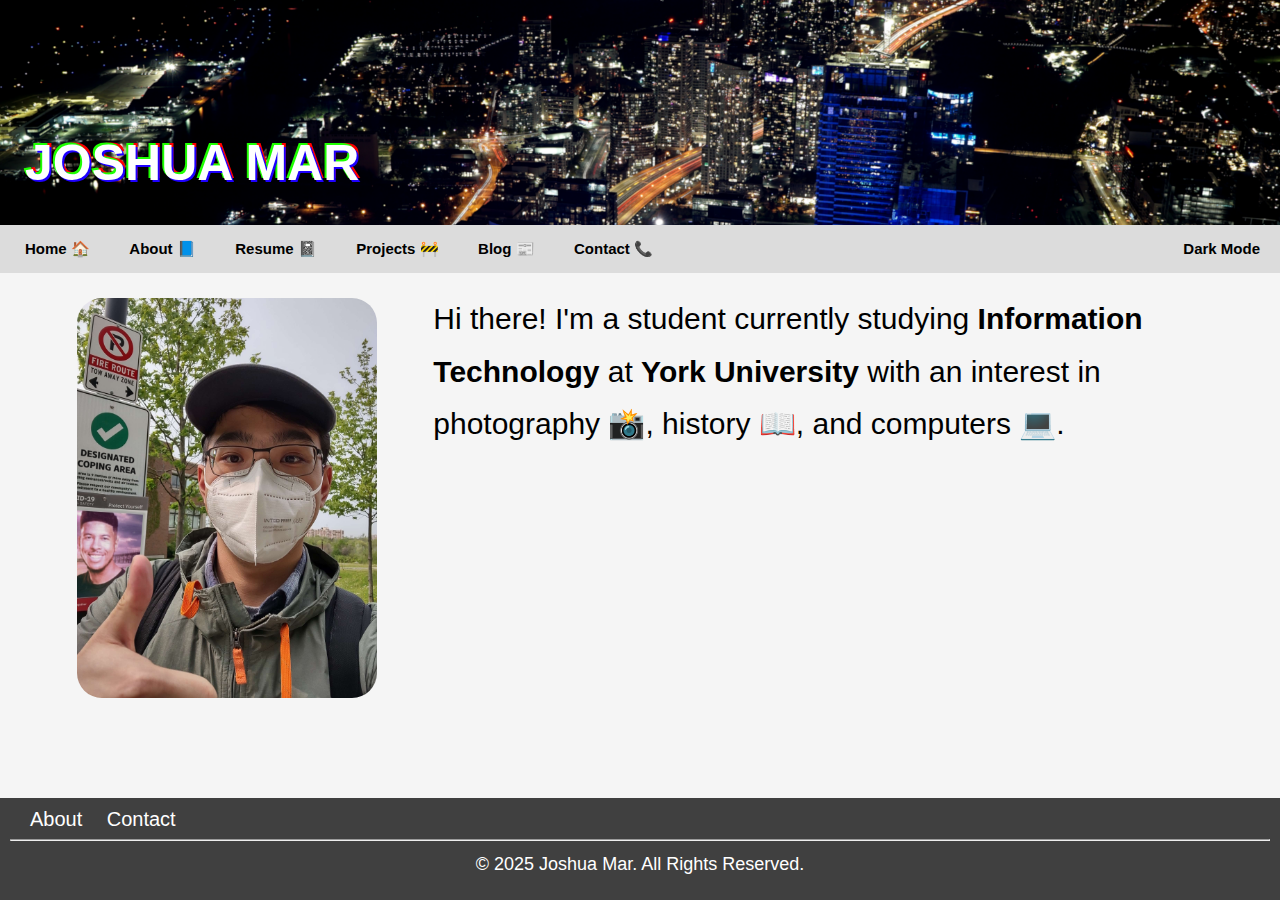
<file: index.html>
<!DOCTYPE html>
<html lang="en">

<head>
  <link rel="stylesheet" href="./styles.css">
  <title>Home</title>
  <meta charset="utf-8">
  <meta name="viewport" content="width=device-width, initial-scale=1">
  <style>
    header {
      background-image: url("./header.png");
      background-size: cover;
      background-repeat: no-repeat;
      background-position: center;
    }

    h1 {
      color: rgb(255, 255, 255);
      text-transform: uppercase;
      font-family: sans-serif;
      text-align: left;
      font-size: 50px;
      padding-left: 25px;
      padding-top: 100px;
      text-shadow: 2px 2px 0 #1e00ff, -2px -2px 0 #1eff00, 2px -2px 0 red;
    }
  </style>
  <script>
    function darkmode() {
      var elementA = document.body;        
      elementA.classList.toggle("dark-mode");

      var elementB = document.getElementById("darkModeToggle");
      if (elementB.textContent === "Dark Mode"){
        elementB.textContent = "Light Mode";
      }
      else {
        elementB.textContent = "Dark Mode";
      }
    }
    </script>
</head>

<body>
  <header>
  </header>
  <article>
    <div class="column"><img src="./index.jpg" alt="butterly"
        style="width: 300px; height: auto; margin-left: auto; margin-right: auto; display: block; border-radius: 25px;">
    </div>
    <div>
      <p style="margin: 0px; font-size: 30px;">Hi there! I'm a student currently studying <strong>Information
          Technology</strong> at <strong>York University</strong> with an interest in photography &#128248, history
        &#128214, and computers &#128187.</p>
    </div>
  </article>
  <footer>
  </footer>
  <script src="./headerfooter.js">
  </script>
</body>

</html>
</file>
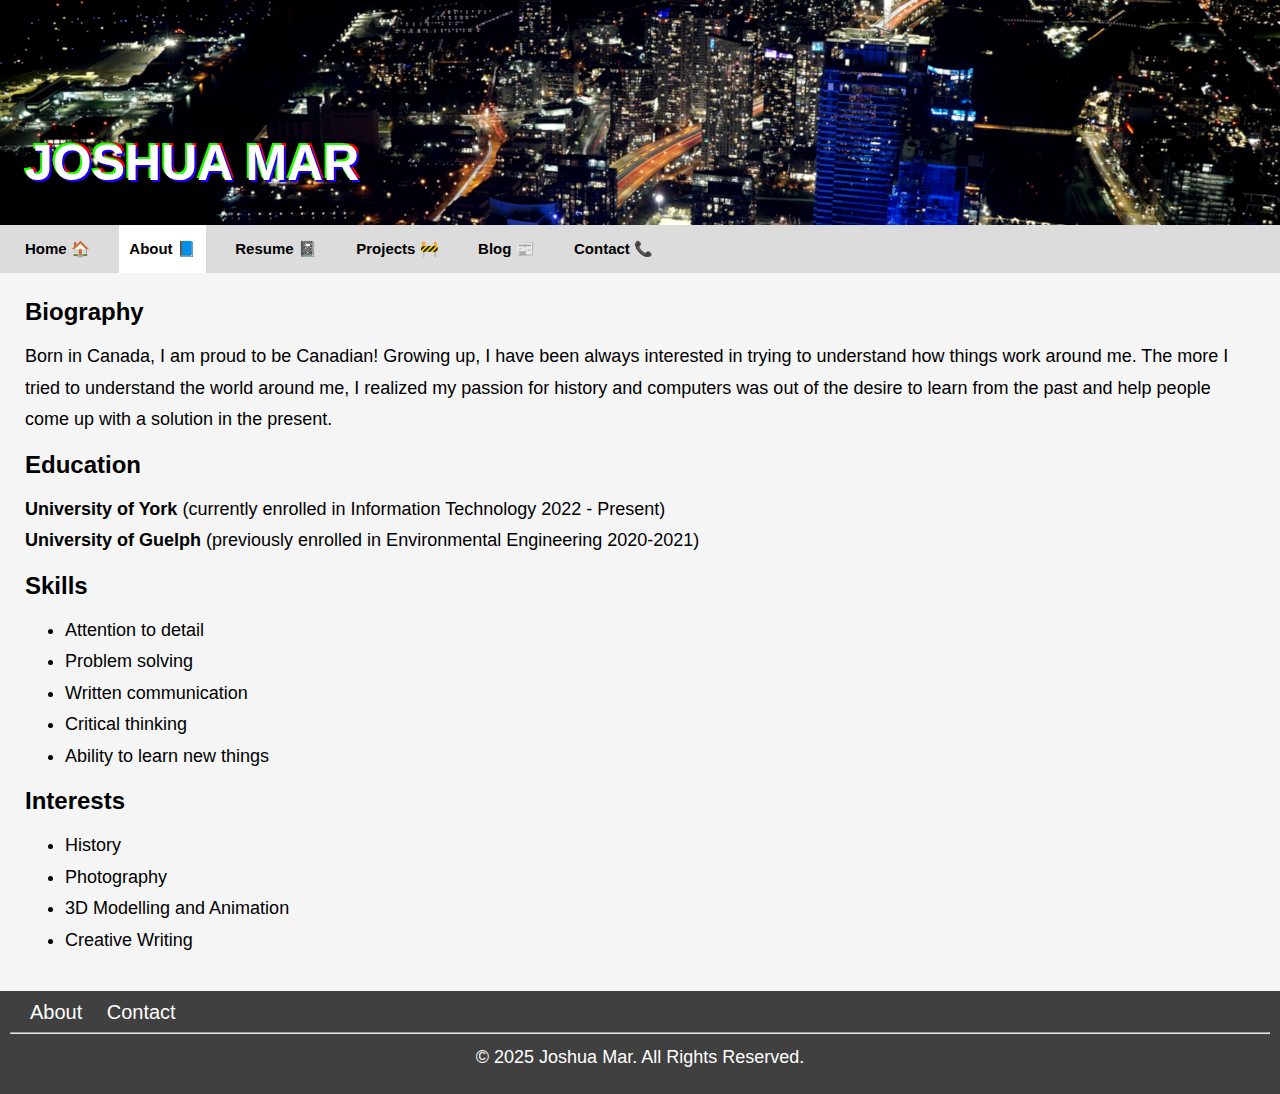
<file: about.html>
<!DOCTYPE html>
<html lang="en">

<head>
    <link rel="stylesheet" href="./styles.css">
    <title>About</title>
    <meta charset="utf-8">
    <meta name="viewport" content="width=device-width, initial-scale=1">
    <style>
        header {
            background-image: url("./header.png");
            background-size: cover;
            background-repeat: no-repeat;
            background-position: center;
        }

        h1 {
            color: rgb(255, 255, 255);
            text-transform: uppercase;
            font-family: sans-serif;
            text-align: left;
            font-size: 50px;
            padding-left: 25px;
            padding-top: 100px;
            text-shadow: 2px 2px 0 #1e00ff, -2px -2px 0 #1eff00, 2px -2px 0 red;
        }
    </style>
</head>

<body>
    <header>
        <h1>Joshua Mar</h1>
    </header>
    <div class="row">
        <div class="column2" style="text-align: left; background-color: gainsboro;">
            <a href="./index.html"><button class="button">Home &#127968</button></a>
            <a href="./about.html"><button class="button"
                    style="background-color: #ffffff; border-radius: 0px; padding-top: 15px; padding-bottom: 15px; margin-top: 0px;margin-bottom: 0px;">About
                    &#128216</button></a>
            <a href="./resume.html"><button class="button">Resume &#128211</button></a>
            <a href="./projects.html"><button class="button">Projects &#128679</button></a>
            <a href="./blog.html"><button class="button">Blog &#128240</button></a>
            <a href="./contact.html"><button class="button">Contact &#128222</button></a>
        </div>
    </div>
    <article>
        <div>
            <h2>Biography</h2>
            <p>Born in Canada, I am proud to be Canadian! Growing up, I have been always interested in trying to
                understand how things work around me. The more I tried to understand the world around me, I realized my
                passion for history and computers was out of the desire to learn from the past and help people come up
                with a solution in the present.</p>
            <h2>Education</h2>
            <p><strong>University of York</strong> (currently enrolled in Information Technology 2022 - Present)<br>
                <strong>University of Guelph</strong> (previously enrolled in Environmental Engineering 2020-2021)
            </p>
        </div>
        <div>
            <h2>Skills</h2>
            <ul>
                <li>Attention to detail</li>
                <li>Problem solving</li>
                <li>Written communication</li>
                <li>Critical thinking</li>
                <li>Ability to learn new things</li>
            </ul>
        </div>
        <div>
            <h2>Interests</h2>
            <ul>
                <li>History</li>
                <li>Photography</li>
                <li>3D Modelling and Animation</li>
                <li>Creative Writing</li>
            </ul>
        </div>
    </article>
    <footer style="background-color: rgb(64, 64, 64);align-items: flex-end; margin-top: auto;">
        <div style="text-align: left; margin: 10px;">
            <a href="./about.html"
                style="color: white; padding-left: 20px; font-size: 20px; text-decoration: none; font-weight: 500;">About</a>
            <a href="./contact.html"
                style="color: white; padding-left: 20px; font-size: 20px; text-decoration: none; font-weight: 500;">Contact</a>
            <hr style="width:auto;">
            <p style="text-align: center; margin: 5px;color: white;">&#169 2025 Joshua Mar. All Rights Reserved.</p>
        </div>
    </footer>
</body>

</html>
</file>
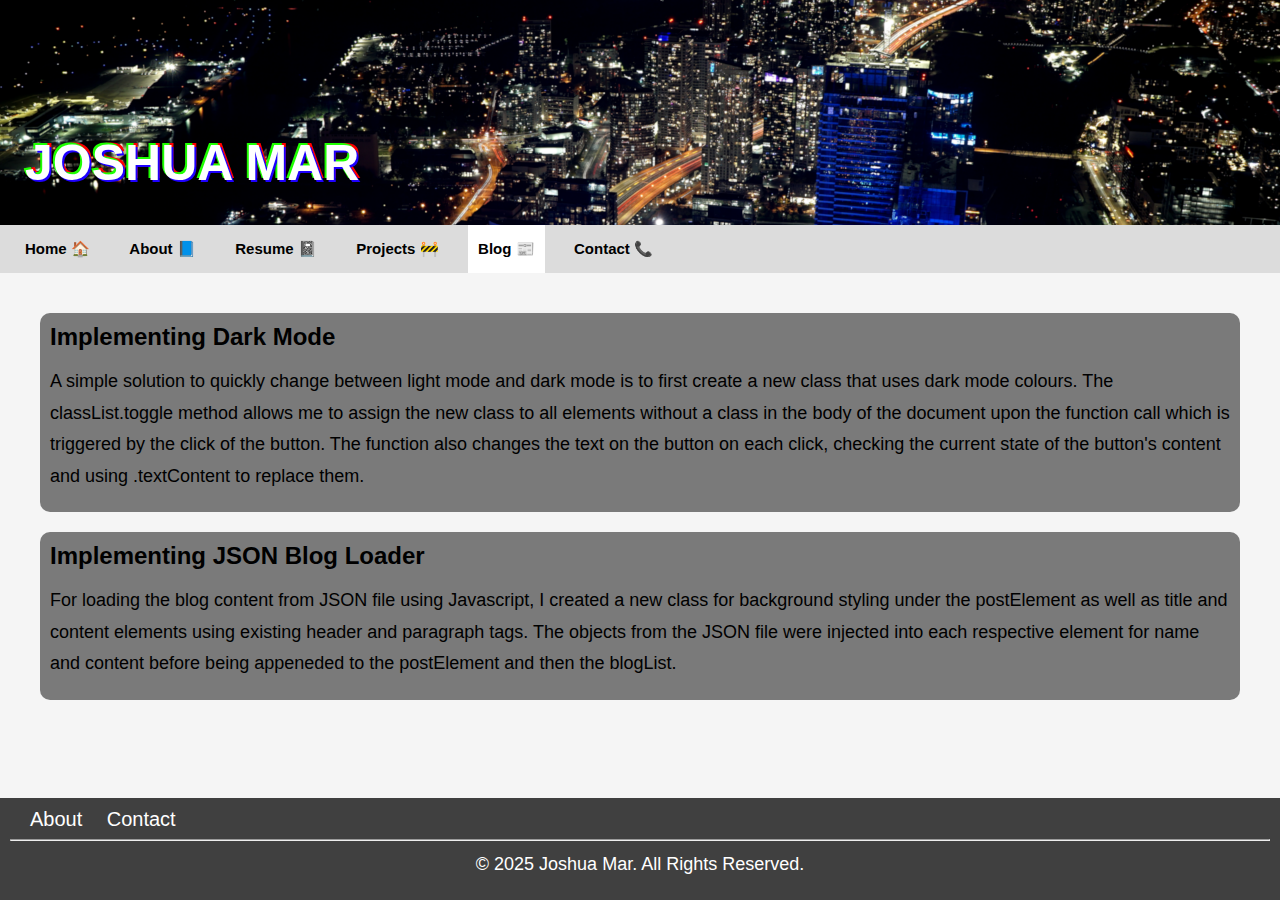
<file: blog.html>
<!DOCTYPE html>
<html lang="en">

<head>
  <link rel="stylesheet" href="./styles.css">
  <title>Blog</title>
  <meta charset="utf-8">
  <meta name="viewport" content="width=device-width, initial-scale=1">
  <style>
    header {
      background-image: url("./header.png");
      background-size: cover;
      background-repeat: no-repeat;
      background-position: center;
    }

    h1 {
      color: rgb(255, 255, 255);
      text-transform: uppercase;
      font-family: sans-serif;
      text-align: left;
      font-size: 50px;
      padding-left: 25px;
      padding-top: 100px;
      text-shadow: 2px 2px 0 #1e00ff, -2px -2px 0 #1eff00, 2px -2px 0 red;
    }
  </style>
  <script>
    function darkmode() {
      var elementA = document.body;        
      elementA.classList.toggle("dark-mode");

      var elementB = document.getElementById("darkModeToggle");
      if (elementB.textContent === "Dark Mode"){
        elementB.textContent = "Light Mode";
      }
      else {
        elementB.textContent = "Dark Mode";
      }
    }
    </script>
</head>

<body>
  <header>
    <h1>Joshua Mar</h1>
    <div class="row">
      <div class="column2">
        <a href="./index.html"><button class="button">Home &#127968</button></a>
        <a href="./about.html"><button class="button">About &#128216</button></a>
        <a href="./resume.html"><button class="button">Resume &#128211</button></a>
        <a href="./projects.html"><button class="button">Projects &#128679</button></a>
        <a href="./blog.html"><button class="button"
            style="background-color: #ffffff; border-radius: 0px; padding-top: 15px; padding-bottom: 15px; margin-top: 0px;margin-bottom: 0px;">Blog
            &#128240</button></a>
        <a href="./contact.html"><button class="button">Contact &#128222</button></a>
      </div>
    </div>
  </header>  
  <article>
    <div id="blog-list">

    </div>
  </article>
  <footer style="background-color: rgb(64, 64, 64);align-items: flex-end; margin-top: auto;">
    <div style="text-align: left; margin: 10px;">
      <a href="./about.html"
        style="color: white; padding-left: 20px; font-size: 20px; text-decoration: none; font-weight: 500;">About</a>
      <a href="./contact.html"
        style="color: white; padding-left: 20px; font-size: 20px; text-decoration: none; font-weight: 500;">Contact</a>
      <hr style="width:auto;">
      <p style="text-align: center; margin: 5px;color: white;">&#169 2025 Joshua Mar. All Rights Reserved.</p>
    </div>
  </footer>
  <script src="./scripts.js">
  </script>
</body> 
</html>
</file>
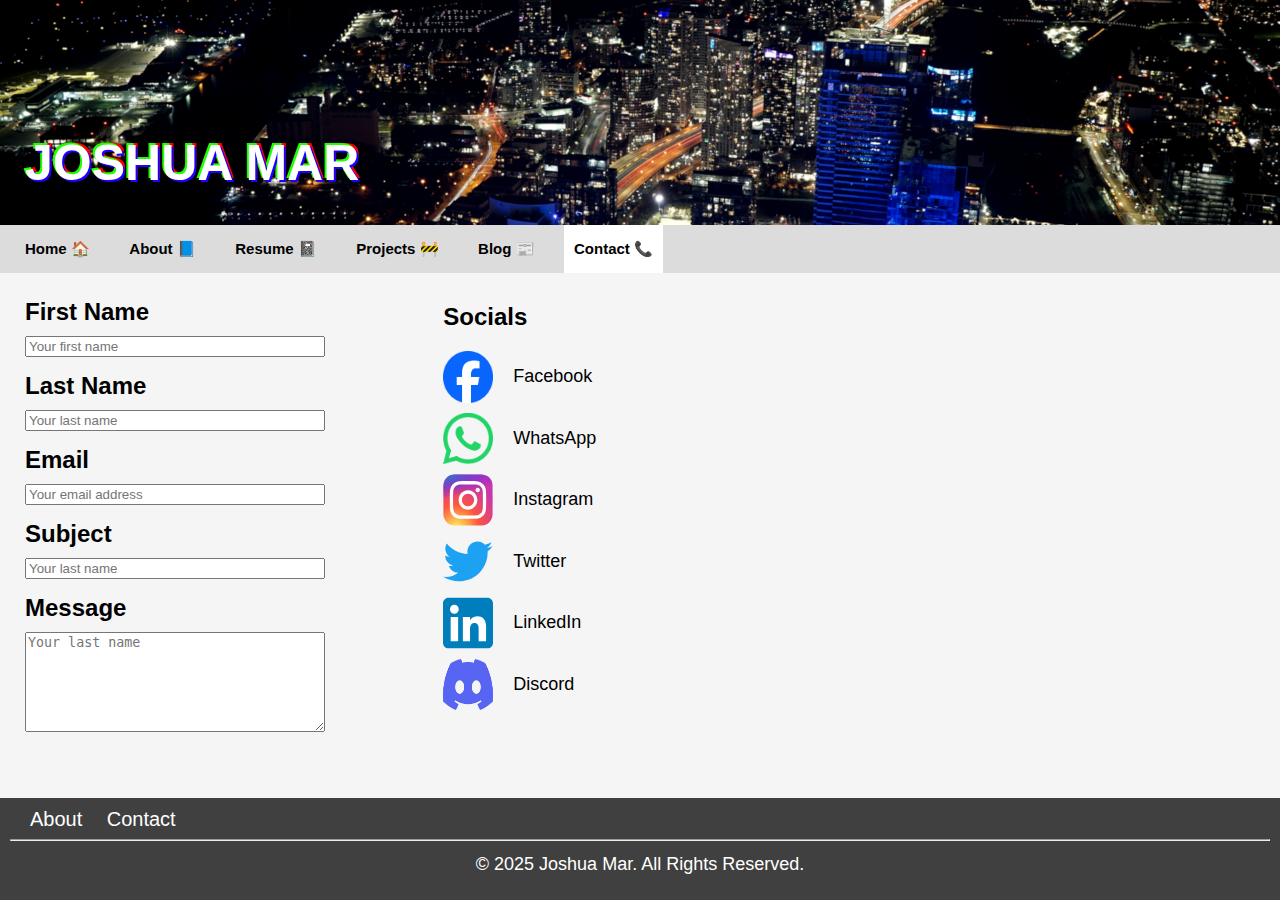
<file: contact.html>
<!DOCTYPE html>
<html lang="en">

<head>
  <link rel="stylesheet" href="./styles.css">
  <link rel="stylesheet" href="https://cdnjs.cloudflare.com/ajax/libs/font-awesome/4.7.0/css/font-awesome.min.css">
  <title>Contact</title>
  <meta charset="utf-8">
  <meta name="viewport" content="width=device-width, initial-scale=1">
  <style>
    header {
      background-image: url("./header.png");
      background-size: cover;
      background-repeat: no-repeat;
      background-position: center;
    }

    h1 {
      color: rgb(255, 255, 255);
      text-transform: uppercase;
      font-family: sans-serif;
      text-align: left;
      font-size: 50px;
      padding-left: 25px;
      padding-top: 100px;
      text-shadow: 2px 2px 0 #1e00ff, -2px -2px 0 #1eff00, 2px -2px 0 red;
    }
  </style>
</head>

<body>
  <header>
    <h1>Joshua Mar</h1>
  </header>
  <div class="row">
    <div class="column2" style="text-align: left; background-color: gainsboro;">
      <a href="./index.html"><button class="button">Home &#127968</button></a>
      <a href="./about.html"><button class="button">About &#128216</button></a>
      <a href="./resume.html"><button class="button">Resume &#128211</button></a>
      <a href="./projects.html"><button class="button">Projects &#128679</button></a>
      <a href="./blog.html"><button class="button">Blog &#128240</button></a>
      <a href="./contact.html"><button class="button"
          style="background-color: #ffffff; border-radius: 0px; padding-top: 15px; padding-bottom: 15px; margin-top: 0px;margin-bottom: 0px;">Contact
          &#128222</button></a>
    </div>
  </div>
  <article>
    <div class="column">
      <h2 style="margin: 0;">First Name</h2>
      <input type="text" id="fname" name="firstname" placeholder="Your first name"
        style="width: 25%; min-width: 300px; margin-bottom: 15px;">
      <h2 style="margin: 0;">Last Name</h2>
      <input type="text" id="lname" name="lastname" placeholder="Your last name"
        style="width: 25%; min-width: 300px; margin-bottom: 15px;">
      <h2 style="margin: 0;">Email</h2>
      <input type="text" id="email" name="emailaddr" placeholder="Your email address"
        style="width: 25%; min-width: 300px; margin-bottom: 15px;">
      <h2 style="margin: 0;">Subject</h2>
      <input type="text" id="subject" name="sub" placeholder="Your last name"
        style="width: 25%; min-width: 300px; margin-bottom: 15px;">
      <h2 style="margin: 0;">Message</h2>
      <textarea id="message" name="msg" placeholder="Your last name"
        style="width: 25%; min-width: 300px; height: 100px; margin-bottom: 15px;"></textarea>
    </div>
    <div class="column">
      <h2>Socials</h2>
      <div class="row"><img src="./Facebook_Logo_Primary.png" style="width: 50px; margin: 5px;">
        <p style="padding: 10px; margin: 5px;">Facebook</p>
      </div>
      <div class="row"><img src="./WhatsApp_Logo_green.svg.png" style="width: 50px; margin: 5px;">
        <p style="padding: 10px; margin: 5px;">WhatsApp</p>
      </div>
      <div class="row"><img src="./Instagram_logo_2016.svg" style="width: 50px; margin: 5px;">
        <p style="padding: 10px; margin: 5px;">Instagram</p>
      </div>
      <div class="row"><img src="./twitter-logo-2429.svg" style="width: 50px; margin: 5px;">
        <p style="padding: 10px; margin: 5px;">Twitter</p>
      </div>
      <div class="row"><img src="./LinkedIn_icon.svg" style="width: 50px; margin: 5px;">
        <p style="padding: 10px; margin: 5px;">LinkedIn</p>
      </div>
      <div class="row"><img src="./Discord-Symbol-Blurple.png" style="width: 50px; margin: 5px;">
        <p style="padding: 10px; margin: 5px;">Discord</p>
      </div>
    </div>
  </article>
  <footer style="background-color: rgb(64, 64, 64);align-items: flex-end; margin-top: auto;">
    <div style="text-align: left; margin: 10px;">
      <a href="./about.html"
        style="color: white; padding-left: 20px; font-size: 20px; text-decoration: none; font-weight: 500;">About</a>
      <a href="./contact.html"
        style="color: white; padding-left: 20px; font-size: 20px; text-decoration: none; font-weight: 500;">Contact</a>
      <hr style="width:auto;">
      <p style="text-align: center; margin: 5px;color: white;">&#169 2025 Joshua Mar. All Rights Reserved.</p>
    </div>
  </footer>
</body>

</html>
</file>
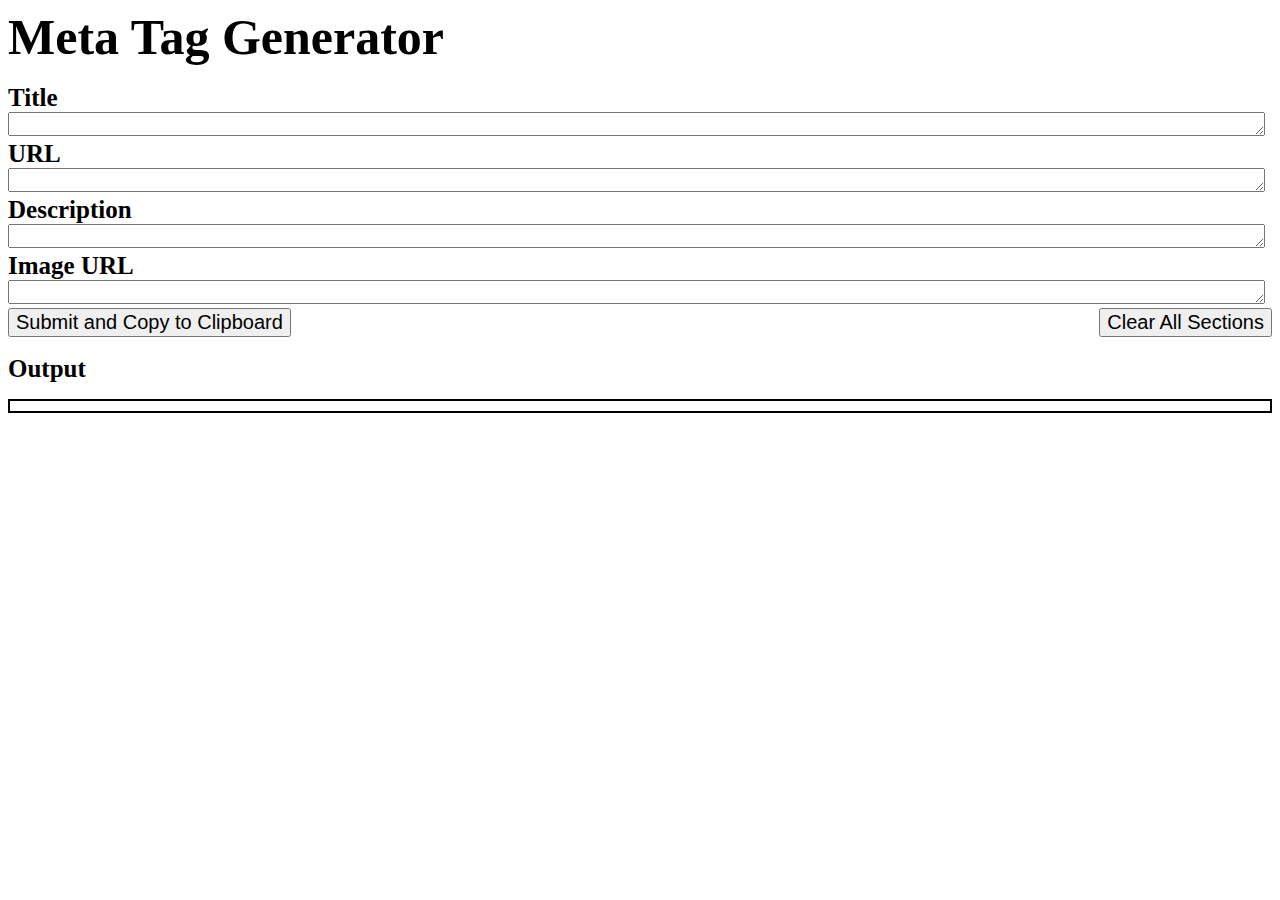
<file: MetaTag_Generator.html>
<!DOCTYPE html>
<html lang="en">
<head>
<title>Meta_Tag_Generator</title>
<script>
    function sendData(){
        var TITLE = document.getElementById('input_title').value;
        var URL = document.getElementById('input_URL').value;
        var DESC = document.getElementById('input_Desc').value;
        var IMG = document.getElementById('input_IMG').value;
        
        let OUTPUT = "<!-- Primary Meta Tags -->\n"+"<meta name=\"title\" content=\""+TITLE+"\" />\n"+"<meta name=\"description\" content=\""+DESC+"\" />\n\n"+"<!-- Open Graph / Facebook -->\n"+"<meta property=\"og:type\" content=\"website\" />\n"+"<meta property=\"og:url\" content=\""+URL+"\" />\n"+"<meta property=\"og:title\" content=\""+TITLE+"\" />\n"+"<meta property=\"og:description\" content=\""+DESC+"\" />\n"+"<meta property=\"og:image\" content=\""+IMG+"\" />\n\n"+"<!-- Twitter -->\n"+"<meta property=\"twitter:card\" content=\"summary_large_image\" />\n"+"<meta property=\"twitter:url\" content=\""+URL+"\" />\n"+"<meta property=\"twitter:title\" content=\""+TITLE+"\" />\n"+"<meta property=\"twitter:description\" content=\""+DESC+"\" />\n"+"<meta property=\"twitter:image\" content=\""+IMG+"\" />";
        document.getElementById("demo3").textContent= OUTPUT;
        navigator.clipboard.writeText(OUTPUT);
        alert("Copied the text: \n\n" + OUTPUT);
    }
    function deleteData(){
        sendData.TITLE="";
        sendData.URL="";
        sendData.DESC="";
        sendData.IMG="";
        document.getElementById('input_title').value="";
        document.getElementById('input_URL').value="";
        document.getElementById('input_Desc').value="";
        document.getElementById('input_IMG').value="";
        document.getElementById("demo3").textContent = "";
        alert("Cleared All Text!");
    }
</script>

<meta charset="utf-8">
<meta name="viewport" content="width=device-width, initial-scale=1">
</head>
<body>
    <h style="font-size: 50px; font-weight: bold;">Meta Tag Generator</h><br><br>
    <div>
        <h style="font-size: 25px; font-weight: bold;">Title</h>
        <textarea id="input_title" name="input1" rows="1" style="font-size: 15px; width: 99%;"></textarea><br>
        <h style="font-size: 25px; font-weight: bold;">URL</h>
        <textarea id="input_URL" name="input2" rows="1" style="font-size: 15px; width: 99%;"></textarea><br>
        <h style="font-size: 25px; font-weight: bold;">Description</h>
        <textarea id="input_Desc" name="input3" rows="1" style="font-size: 15px; width: 99%;"></textarea><br>
        <h style="font-size: 25px; font-weight: bold;">Image URL</h>
        <textarea id="input_IMG" name="input4" rows="1" style="font-size: 15px; width: 99%;"></textarea><br>
        <button onclick="sendData()" style="font-size: 20px;">Submit and Copy to Clipboard</button><button onclick="deleteData()" style="font-size: 20px; float: right">Clear All Sections</button><br><br>
        <h style="font-size: 25px; font-weight: bold;">Output</h>
        <p id="demo3" style="border: 2px solid black; padding: 5px;"></p>      
        </ul>
    </div>
</body>
</html>
</file>
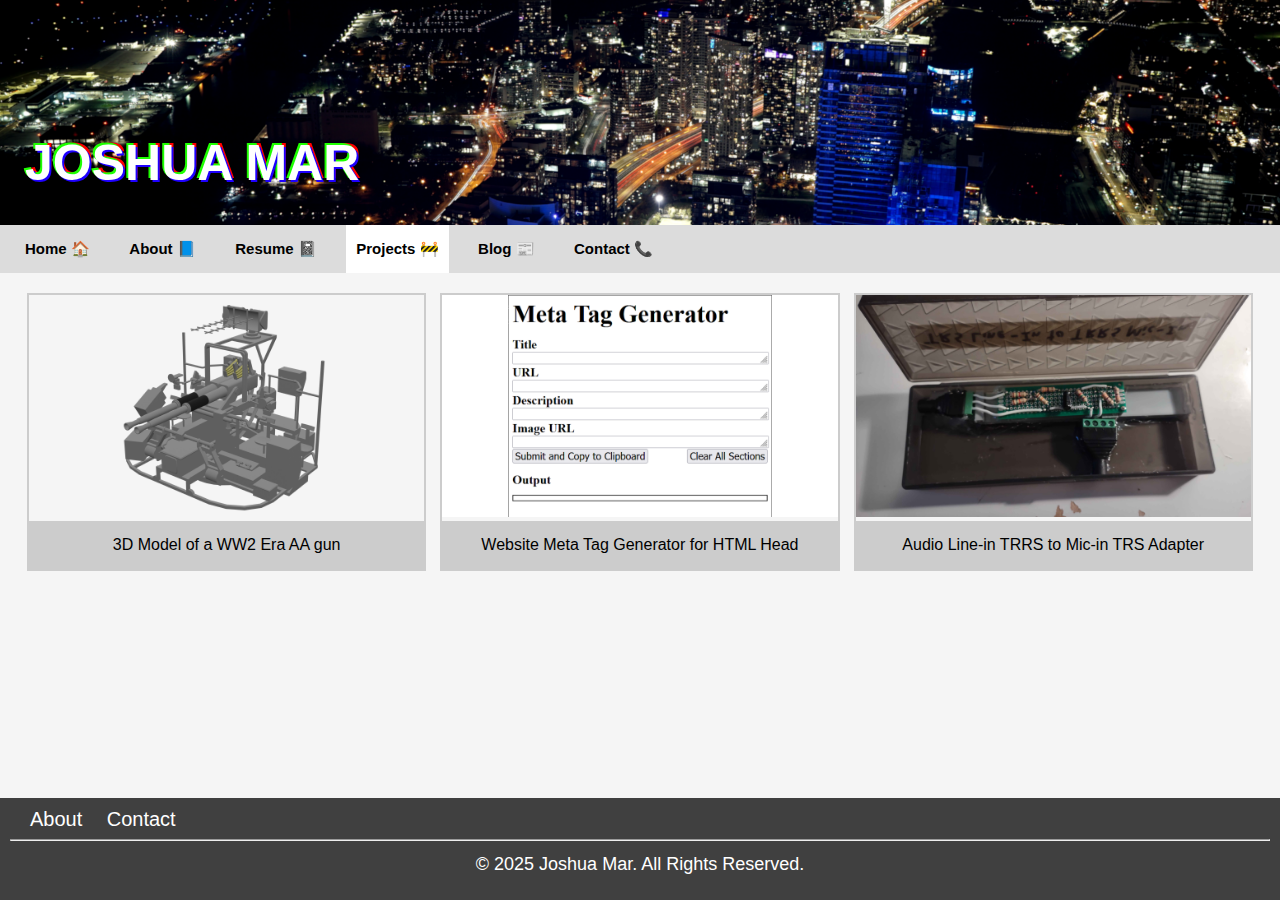
<file: projects.html>
<!DOCTYPE html>
<html lang="en">
<head>
    <link rel="stylesheet" href="./styles.css">
<title>Projects</title>
<meta charset="utf-8">
<meta name="viewport" content="width=device-width, initial-scale=1">
<style>
header{
    background-image:url("./header.png");
    background-size:cover;
    background-repeat:no-repeat;
    background-position:center;
}
h1 {
    color: rgb(255, 255, 255);
    text-transform:uppercase;
    font-family:sans-serif;
    text-align: left;
    font-size: 50px;
    padding-left: 25px;
    padding-top: 100px;
    text-shadow: 2px 2px 0 #1e00ff, -2px -2px 0 #1eff00, 2px -2px 0 red;
}

</style>
</head>
<body>
    <header>
    <h1>Joshua Mar</h1>
    </header>
<div class="row">
  <div class="column2" style="text-align: left; background-color: gainsboro;">
    <a href="./index.html"><button class="button">Home &#127968</button></a>
    <a href="./about.html"><button class="button">About &#128216</button></a>
    <a href="./resume.html"><button class="button">Resume &#128211</button></a>
    <a href="./projects.html"><button class="button"style="background-color: #ffffff; border-radius: 0px; padding-top: 15px; padding-bottom: 15px; margin-top: 0px;margin-bottom: 0px;">Projects &#128679</button></a>
    <a href="./blog.html"><button class="button">Blog &#128240</button></a>
    <a href="./contact.html"><button class="button">Contact &#128222</button></a>
  </div>
</div>  
<article>
    <div class="responsive">
  <div class="gallery">
    <a target="_blank" href="./pr1.png">
      <img src="./pr1.png" alt="3D Model of a WW2 Era AA gun" width="600" height="400">
    </a>
    <div class="desc">3D Model of a WW2 Era AA gun</div>
  </div>
</div>
<div class="responsive">
  <div class="gallery">
    <a target="_blank" href="./pr2.png">
      <img src="./pr2.png" alt="Website Meta Tag Generator for HTML Head" width="600" height="400">
    </a>
    <div class="desc">Website Meta Tag Generator for HTML Head</div>
  </div>
</div>
<div class="responsive">
  <div class="gallery">
    <a target="_blank" href="./pr3.png">
      <img src="./pr3.png" alt="Audio Line-in TRRS to Mic-in TRS Adapter" width="600" height="400">
    </a>
    <div class="desc">Audio Line-in TRRS to Mic-in TRS Adapter</div>
  </div>
</div>
</div>
</article>
</div>
<footer style="background-color: rgb(64, 64, 64);align-items: flex-end; margin-top: auto;">
  
  <div style="text-align: left; margin: 10px;">
    <a href="./about.html" style="color: white; padding-left: 20px; font-size: 20px; text-decoration: none; font-weight: 500;">About</a>
    <a href="./contact.html" style="color: white; padding-left: 20px; font-size: 20px; text-decoration: none; font-weight: 500;">Contact</a>
    <hr style="width:auto;">
    <p style="text-align: center; margin: 5px;color: white;">&#169 2025 Joshua Mar. All Rights Reserved.</p>
  </div>
</footer>
</body>
</html>
</file>
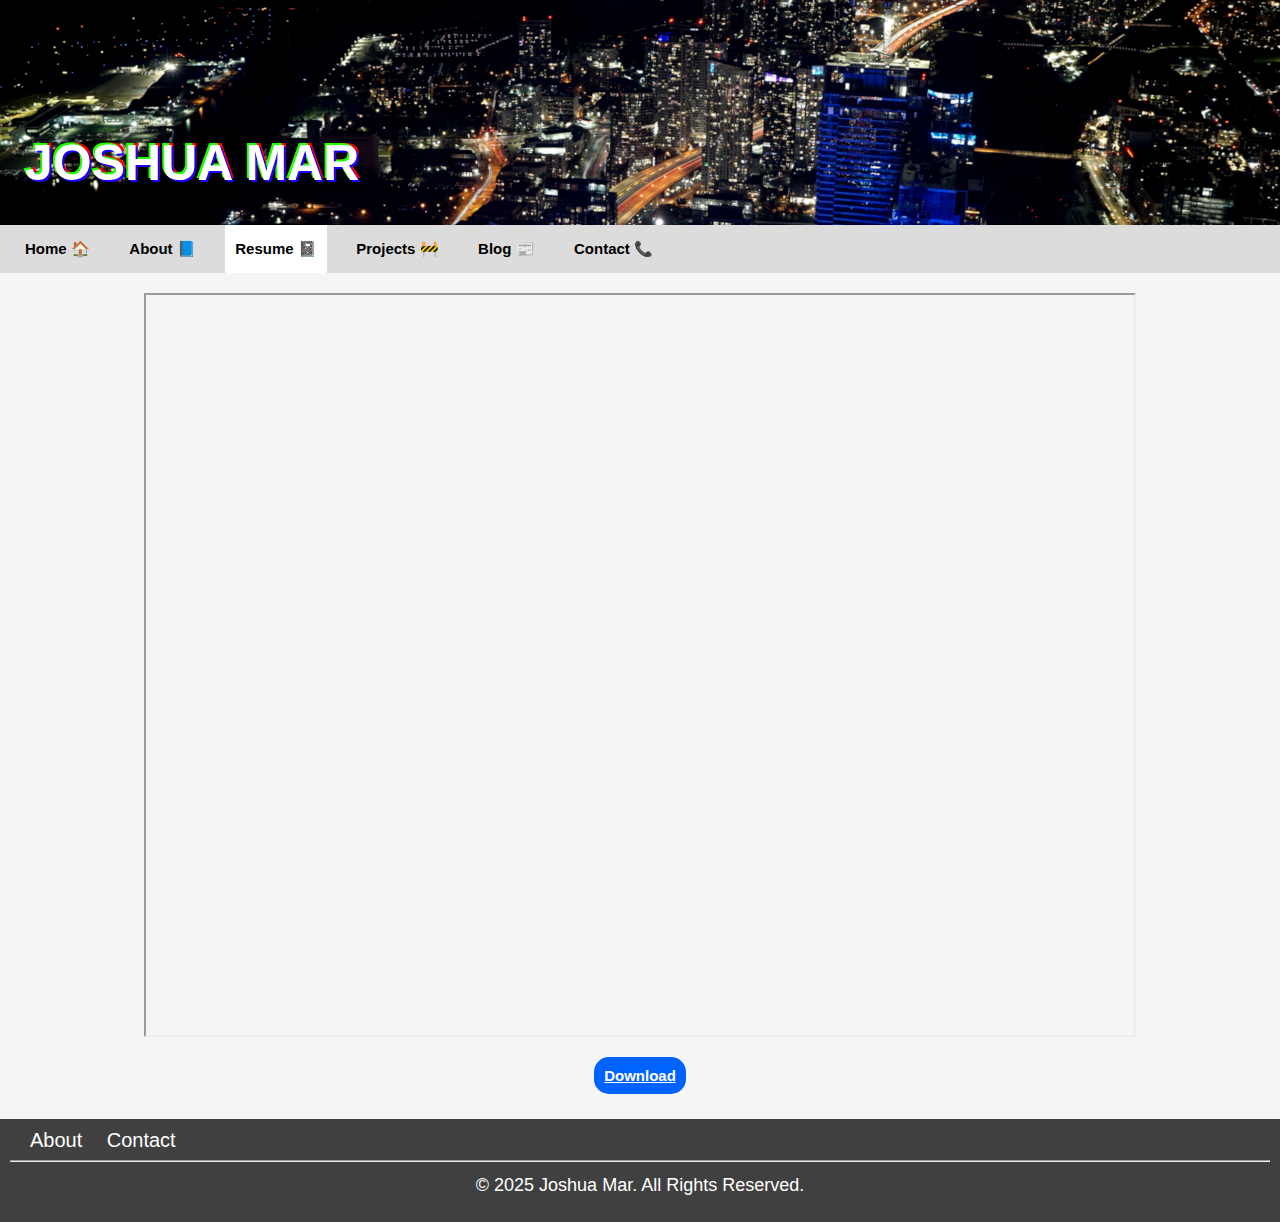
<file: resume.html>
<!DOCTYPE html>
<html lang="en">

<head>
  <link rel="stylesheet" href="./styles.css">
  <title>Resume</title>
  <meta charset="utf-8">
  <meta name="viewport" content="width=device-width, initial-scale=1">
  <style>
    header {
      background-image: url("./header.png");
      background-size: cover;
      background-repeat: no-repeat;
      background-position: center;
    }

    h1 {
      color: rgb(255, 255, 255);
      text-transform: uppercase;
      font-family: sans-serif;
      text-align: left;
      font-size: 50px;
      padding-left: 25px;
      padding-top: 100px;
      text-shadow: 2px 2px 0 #1e00ff, -2px -2px 0 #1eff00, 2px -2px 0 red;
    }
  </style>
  <script>
    function darkmode() {
      var elementA = document.body;        
      elementA.classList.toggle("dark-mode");

      var elementB = document.getElementById("darkModeToggle");
      if (elementB.textContent === "Dark Mode"){
        elementB.textContent = "Light Mode";
      }
      else {
        elementB.textContent = "Dark Mode";
      }
    }
    </script>
</head>

<body>
  <header>
    <h1>Joshua Mar</h1>
    <div class="row">
      <div class="column2">
        <a href="./index.html"><button class="button">Home &#127968</button></a>
        <a href="./about.html"><button class="button">About &#128216</button></a>
        <a href="./resume.html"><button class="button"
            style="background-color: #ffffff; border-radius: 0px; padding-top: 15px; padding-bottom: 15px; margin-top: 0px;margin-bottom: 0px;">Resume
            &#128211</button></a>
        <a href="./projects.html"><button class="button">Projects &#128679</button></a>
        <a href="./blog.html"><button class="button">Blog &#128240</button></a>
        <a href="./contact.html"><button class="button">Contact &#128222</button></a>
      </div>
    </div>
  </header>  
  <article>

    <iframe class="pdf" src="./Resume.pdf" style="width: 80%; aspect-ratio: 4 / 3; display: block; margin: auto;">
    </iframe>
    <a href="./Resume.pdf"><button class="dlbutton">Download</button></a>
  </article>
  <footer style="background-color: rgb(64, 64, 64);align-items: flex-end; margin-top: auto;">
    <div style="text-align: left; margin: 10px;">
      <a href="./about.html"
        style="color: white; padding-left: 20px; font-size: 20px; text-decoration: none; font-weight: 500;">About</a>
      <a href="./contact.html"
        style="color: white; padding-left: 20px; font-size: 20px; text-decoration: none; font-weight: 500;">Contact</a>
      <hr style="width:auto;">
      <p style="text-align: center; margin: 5px;color: white;">&#169 2025 Joshua Mar. All Rights Reserved.</p>
    </div>
  </footer>
</body>

</html>
</file>
<file: styles.css>
body {
    margin: 0;
    background-color: #f5f5f5;
    min-height: 100vh;
    display: flex;
    flex-direction: column;
    font-family: 'Segoe UI', Tahoma, Geneva, Verdana, sans-serif;
}

p, ul {
    margin: 5px;
    font-size: 18px;
    line-height: 1.75;
    padding-bottom: 10px;    
}

article{
  margin: 20px;
}

h2{
  margin: 5px;
  padding-bottom: 10px;
}

div.gallery {
  border: 2px solid #ccc;
}

div.gallery:hover {
  border: 2px solid #777;
}

div.gallery img {
  width: 100%;
  height: auto;
}

div.desc {
  padding: 15px;
  text-align: center;
  background-color: #ccc;
  color: #000;
}

footer {
  background-color: rgb(64, 64, 64);
  align-items: flex-end; 
  margin-top: auto;
}

* {
  box-sizing: border-box;
}

.responsive {
  padding: 0 7px;
  float: left;
  width: 33.33%;
}

@media only screen and (max-width: 700px) {
  .responsive {
    width: 49.99999%;
    margin: 6px 0;
  }
}

@media only screen and (max-width: 500px) {
  .responsive {
    width: 100%;
  }
}

.clearfix:after {
  content: "";
  display: table;
  clear: both;
}

.row {
  display: flex;
}

.column2 {
  flex: 50%;
  text-align: left; 
  background-color: gainsboro;
}

* {
  box-sizing: border-box;
}

.column {
  float: left;
  width: 33.33%;
  padding: 5px;
}

.button, .dlbutton {
  display: inline-block;
  padding: 10px 10px;
  margin-top: 5px;
  margin-bottom: 5px;
  margin-left: 15px;
  font-size: 15px;
  cursor: pointer;
  text-align: left;
  text-decoration: none;
  outline: none;
  color: #000000;
  background-color:transparent;
  border: none;
  border-radius: 15px;
  font-weight:bold;
}

.button:hover {background-color: rgba(255, 255, 255)}

.buttoncurrent {
  background-color: #ffffff; 
  border-radius: 0px; 
  padding-top: 15px; 
  padding-bottom: 15px; 
  margin-top: 0px;
  margin-bottom: 0px;
}

.dlbutton{
  background-color: rgb(0, 98, 255);
  margin-left: auto;
  margin-right: auto;
  margin-top: 20px;
  display: block;
  color: white;
  text-decoration: underline;
}
.dlbutton:hover {
  background-color: rgb(100, 160, 255);
  color: black;
}

.dark-mode {
  background-color: black;
  color: white;
}
.blogPost {
  background-color: rgb(122, 122, 122);
  border-radius: 10px;
  padding: 5px;
  margin: 20px
}
</file>
